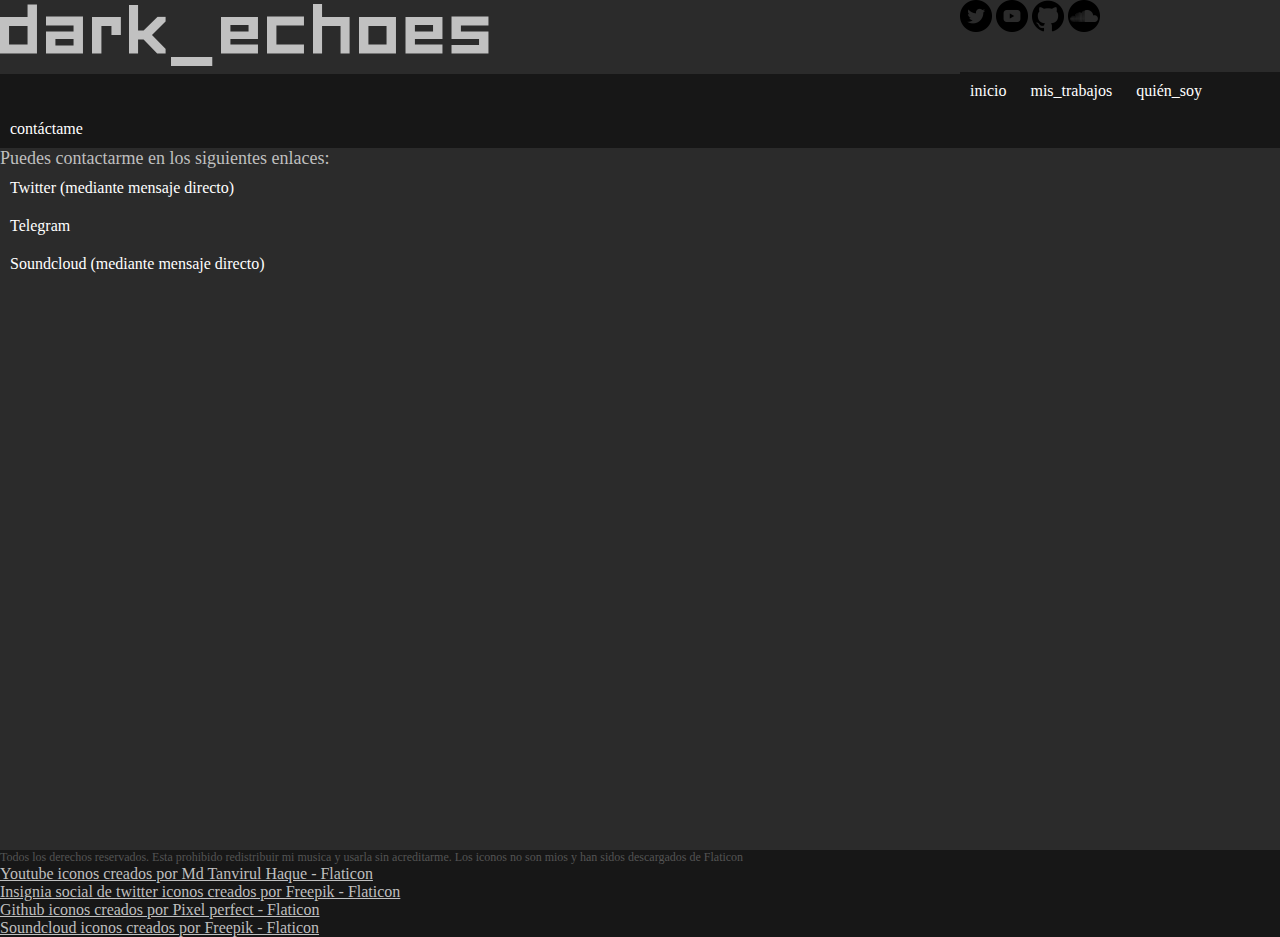
<file: content/contacto.html>
<!DOCTYPE html>
<html lang="es">

<head>
    <meta charset="UTF-8">
    <meta http-equiv="X-UA-Compatible" content="IE=edge">
    <meta name="viewport" content="width=device-width, initial-scale=1.0">
    <meta name="description" content="Music made by a small artist">
    <meta name="keywords" content="music, soundtracks, original">
    <meta name="author" content="Julián Martín">
    <link rel="stylesheet" href="../css/second.css">
    <title>contacto</title>
    <style>
        .div-main a:link {
            color: var(--enlace);
            background-color: var(--transparencia);
            padding: 10px 10px;
            text-align: center;
            text-decoration: none;
            display: inline-block;
            transition: 0.5s;
        }
        
        .div-main a:visited {
            color: var(--enlace-visto);
            background-color: var(--transparencia);
            padding: 10px 10px;
            text-align: center;
            text-decoration: wavy;
            display: inline-block;
        }
        
        .div-main a:hover {
            color: #ffffff;
            background-color: var(--gris-claro);
            padding: 15px 15px;
            text-align: center;
            text-decoration: none;
            display: inline-block;
        }
        
        .div-main a:active {
            color: #000000;
            background-color: var(--gris-claro);
            padding: 10px 10px;
            text-align: center;
            text-decoration: none;
            display: inline-block;
        }
    </style>
</head>

<body>
    <div class="grid-container">
        <div class="div-header">
            <img src="../multimedia/logo.png" alt="logo dark_echoes" height="70vh">
        </div>
        <div class="div-rrss">
            <a target="_blank" href="https://twitter.com/darech_"><img src="../multimedia/twitter.png" alt="Twitter"></a>
            <a target="_blank" href="https://www.youtube.com/channel/UCUJhe3P6U7MLXC9IDE4lO9A"><img src="../multimedia/youtube.png" alt="YouTube"></a>
            <a target="_blank" href="https://github.com/FicusMatador"><img src="../multimedia/github.png" alt="GitHub"></a>
            <a target="_blank" href="https://soundcloud.com/darechoes"><img src="../multimedia/soundcloud.png" alt="Soundcloud"></a>
        </div>
        <div class="div-nav">
            <a href="../index.html">inicio</a>
            <a href="musica.html">mis_trabajos</a>
            <a href="sobremi.html">quién_soy</a>
            <a href="contacto.html">contáctame</a>
        </div>
        <div class="div-main">
            Puedes contactarme en los siguientes enlaces: <br>
            <a target="_blank" href="https://twitter.com/darech_">Twitter (mediante mensaje directo)</a><br>
            <a target="_blank" href="https://t.me/FicusMatador">Telegram</a><br>
            <a target="_blank" href="https://soundcloud.com/darechoes">Soundcloud (mediante mensaje directo)</a>
        </div>
        <div class="div-footer">
            Todos los derechos reservados. Esta prohibido redistribuir mi musica y usarla sin acreditarme. Los iconos no son mios y han sidos descargados de Flaticon<br>
            <a target="_blank" href="https://www.flaticon.es/iconos-gratis/youtube" title="youtube iconos">Youtube iconos creados por Md Tanvirul Haque - Flaticon</a><br>
            <a target="_blank" href="https://www.flaticon.es/iconos-gratis/insignia-social-de-twitter" title="insignia social de twitter iconos">Insignia social de twitter iconos creados por Freepik - Flaticon</a><br>
            <a target="_blank" href="https://www.flaticon.es/iconos-gratis/github" title="github iconos">Github iconos creados por Pixel perfect - Flaticon</a><br>
            <a target="_blank" href="https://www.flaticon.es/iconos-gratis/soundcloud" title="soundcloud iconos">Soundcloud iconos creados por Freepik - Flaticon</a>
        </div>
    </div>
</body>

</html>
</file>
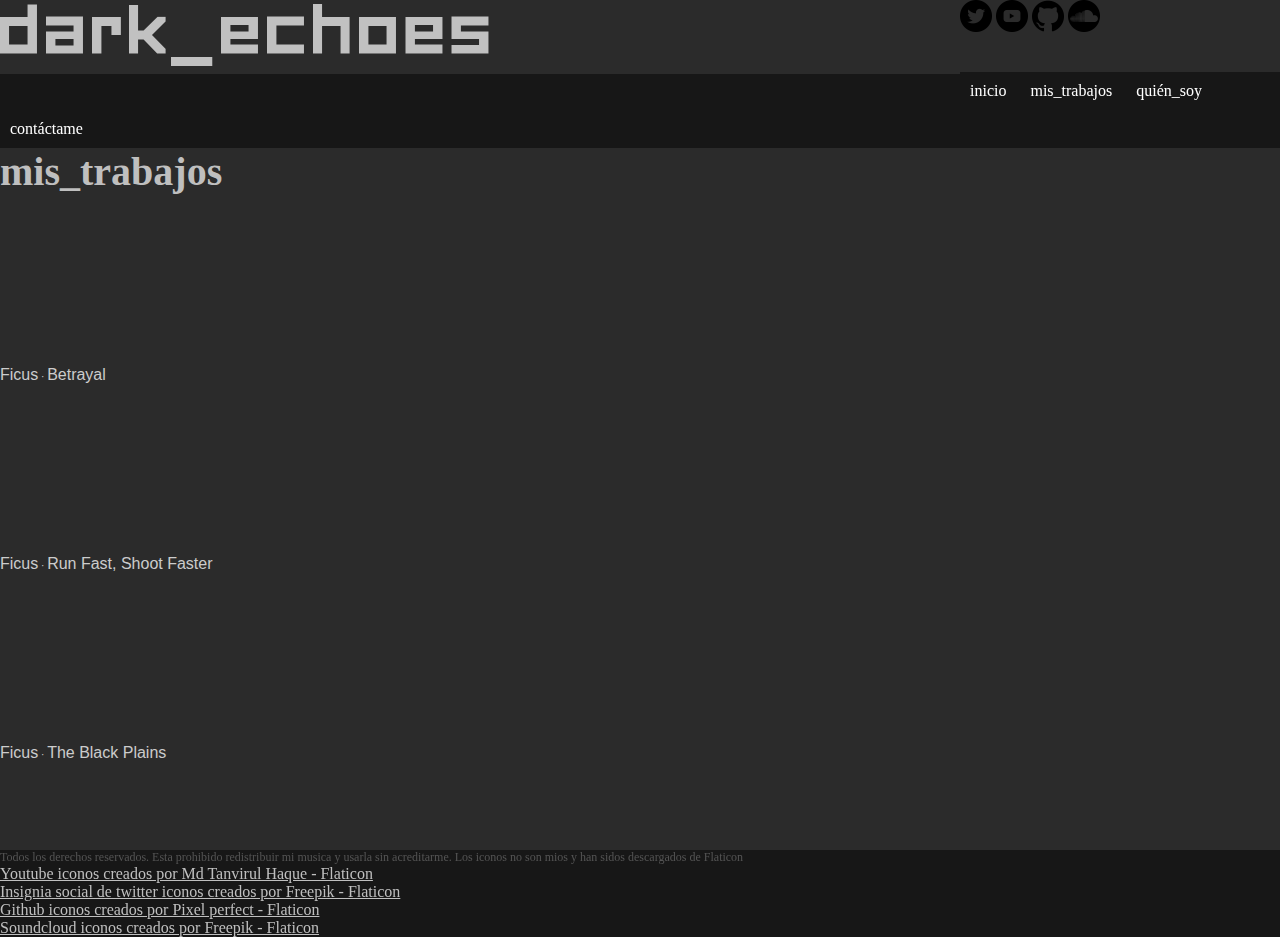
<file: content/musica.html>
<!DOCTYPE html>
<html lang="es">

<head>
    <meta charset="UTF-8">
    <meta http-equiv="X-UA-Compatible" content="IE=edge">
    <meta name="viewport" content="width=device-width, initial-scale=1.0">
    <meta name="description" content="Music made by a small artist">
    <meta name="keywords" content="music, soundtracks, original">
    <meta name="author" content="Julián Martín">
    <link rel="stylesheet" href="../css/musica.css">
    <title>mis_trabajos</title>
</head>

<body>
    <div class="grid-container">
        <div class="div-header">
            <img src="../multimedia/logo.png" alt="logo dark_echoes" height="70vh">
        </div>
        <div class="div-rrss">
            <a target="_blank" href="https://twitter.com/darech_"><img src="../multimedia/twitter.png" alt="Twitter"></a>
            <a target="_blank" href="https://www.youtube.com/channel/UCUJhe3P6U7MLXC9IDE4lO9A"><img src="../multimedia/youtube.png" alt="YouTube"></a>
            <a target="_blank" href="https://github.com/FicusMatador"><img src="../multimedia/github.png" alt="GitHub"></a>
            <a target="_blank" href="https://soundcloud.com/darechoes"><img src="../multimedia/soundcloud.png" alt="Soundcloud"></a>
        </div>
        <div class="div-nav">
            <a href="../index.html">inicio</a>
            <a href="musica.html">mis_trabajos</a>
            <a href="sobremi.html">quién_soy</a>
            <a href="contacto.html">contáctame</a>
        </div>
        <div class="div-main">
            <h1>mis_trabajos</h1>
            <iframe width="100%" height="166" scrolling="no" frameborder="no" allow="autoplay" src="https://w.soundcloud.com/player/?url=https%3A//api.soundcloud.com/tracks/1219452787%3Fsecret_token%3Ds-FFzSR0K6LZH&color=%23ff5500&auto_play=false&hide_related=false&show_comments=true&show_user=true&show_reposts=false&show_teaser=true"></iframe>
            <div style="font-size: 10px; color: #cccccc;line-break: anywhere;word-break: normal;overflow: hidden;white-space: nowrap;text-overflow: ellipsis; font-family: Interstate,Lucida Grande,Lucida Sans Unicode,Lucida Sans,Garuda,Verdana,Tahoma,sans-serif;font-weight: 100;"><a href="https://soundcloud.com/ficusmatador" title="Ficus" target="_blank" style="color: #cccccc; text-decoration: none;">Ficus</a> · <a href="https://soundcloud.com/ficusmatador/betrayal/s-FFzSR0K6LZH" title="Betrayal" target="_blank" style="color: #cccccc; text-decoration: none;">Betrayal</a></div>
            <iframe width="100%" height="166" scrolling="no" frameborder="no" allow="autoplay" src="https://w.soundcloud.com/player/?url=https%3A//api.soundcloud.com/tracks/1203558013&color=%23ff5500&auto_play=false&hide_related=false&show_comments=true&show_user=true&show_reposts=false&show_teaser=true"></iframe>
            <div style="font-size: 10px; color: #cccccc;line-break: anywhere;word-break: normal;overflow: hidden;white-space: nowrap;text-overflow: ellipsis; font-family: Interstate,Lucida Grande,Lucida Sans Unicode,Lucida Sans,Garuda,Verdana,Tahoma,sans-serif;font-weight: 100;"><a href="https://soundcloud.com/ficusmatador" title="Ficus" target="_blank" style="color: #cccccc; text-decoration: none;">Ficus</a> · <a href="https://soundcloud.com/ficusmatador/e1m2" title="Run Fast, Shoot Faster" target="_blank" style="color: #cccccc; text-decoration: none;">Run Fast, Shoot Faster</a></div>
            <iframe width="100%" height="166" scrolling="no" frameborder="no" allow="autoplay" src="https://w.soundcloud.com/player/?url=https%3A//api.soundcloud.com/tracks/1197646540&color=%23ff5500&auto_play=false&hide_related=false&show_comments=true&show_user=true&show_reposts=false&show_teaser=true"></iframe>
            <div style="font-size: 10px; color: #cccccc;line-break: anywhere;word-break: normal;overflow: hidden;white-space: nowrap;text-overflow: ellipsis; font-family: Interstate,Lucida Grande,Lucida Sans Unicode,Lucida Sans,Garuda,Verdana,Tahoma,sans-serif;font-weight: 100;"><a href="https://soundcloud.com/ficusmatador" title="Ficus" target="_blank" style="color: #cccccc; text-decoration: none;">Ficus</a> · <a href="https://soundcloud.com/ficusmatador/the-black-plains" title="The Black Plains" target="_blank"
                    style="color: #cccccc; text-decoration: none;">The Black Plains</a></div>
        </div>
        <div class="div-footer">
            Todos los derechos reservados. Esta prohibido redistribuir mi musica y usarla sin acreditarme. Los iconos no son mios y han sidos descargados de Flaticon<br>
            <a target="_blank" href="https://www.flaticon.es/iconos-gratis/youtube" title="youtube iconos">Youtube iconos creados por Md Tanvirul Haque - Flaticon</a><br>
            <a target="_blank" href="https://www.flaticon.es/iconos-gratis/insignia-social-de-twitter" title="insignia social de twitter iconos">Insignia social de twitter iconos creados por Freepik - Flaticon</a><br>
            <a target="_blank" href="https://www.flaticon.es/iconos-gratis/github" title="github iconos">Github iconos creados por Pixel perfect - Flaticon</a><br>
            <a target="_blank" href="https://www.flaticon.es/iconos-gratis/soundcloud" title="soundcloud iconos">Soundcloud iconos creados por Freepik - Flaticon</a>
        </div>
    </div>
</body>

</html>
</file>
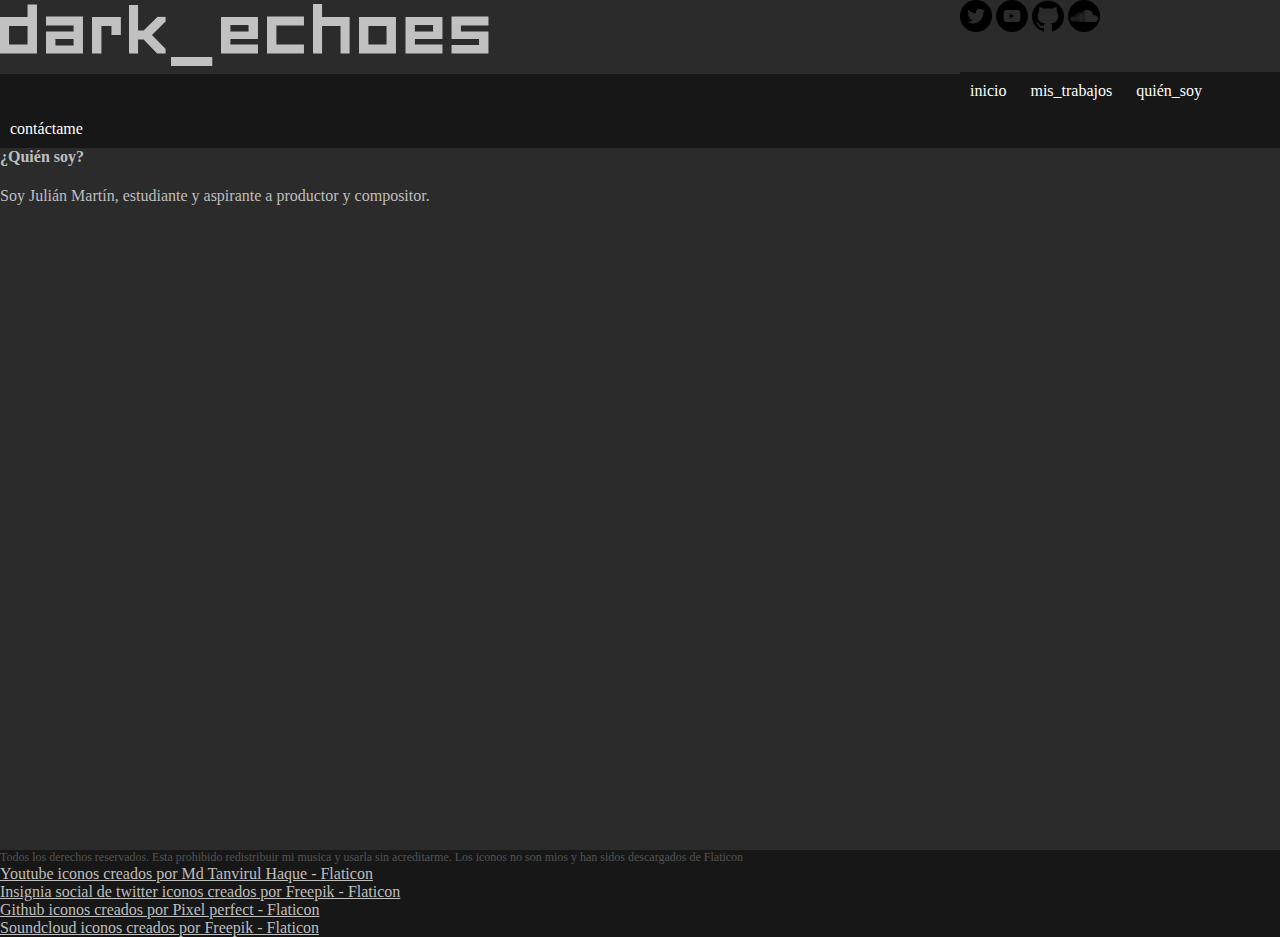
<file: content/sobremi.html>
<!DOCTYPE html>
<html lang="es">

<head>
    <meta charset="UTF-8">
    <meta http-equiv="X-UA-Compatible" content="IE=edge">
    <meta name="viewport" content="width=device-width, initial-scale=1.0">
    <meta name="description" content="Music made by a small artist">
    <meta name="keywords" content="music, soundtracks, original">
    <meta name="author" content="Julián Martín">
    <link rel="stylesheet" href="../css/second.css">
    <title>quién_soy</title>
</head>

<body>
    <div class="grid-container">
        <div class="div-header">
            <img src="../multimedia/logo.png" alt="logo dark_echoes" height="70vh">
        </div>
        <div class="div-rrss">
            <a target="_blank" href="https://twitter.com/darech_"><img src="../multimedia/twitter.png" alt="Twitter"></a>
            <a target="_blank" href="https://www.youtube.com/channel/UCUJhe3P6U7MLXC9IDE4lO9A"><img src="../multimedia/youtube.png" alt="YouTube"></a>
            <a target="_blank" href="https://github.com/FicusMatador"><img src="../multimedia/github.png" alt="GitHub"></a>
            <a target="_blank" href="https://soundcloud.com/darechoes"><img src="../multimedia/soundcloud.png" alt="Soundcloud"></a>
        </div>
        <div class="div-nav">
            <a href="../index.html">inicio</a>
            <a href="musica.html">mis_trabajos</a>
            <a href="sobremi.html">quién_soy</a>
            <a href="contacto.html">contáctame</a>
        </div>
        <div class="div-main">
            <h2>¿Quién soy?</h2><br>
            <p>
                Soy Julián Martín, estudiante y aspirante a productor y compositor.
            </p>
        </div>
        <div class="div-footer">
            Todos los derechos reservados. Esta prohibido redistribuir mi musica y usarla sin acreditarme. Los iconos no son mios y han sidos descargados de Flaticon<br>
            <a target="_blank" href="https://www.flaticon.es/iconos-gratis/youtube" title="youtube iconos">Youtube iconos creados por Md Tanvirul Haque - Flaticon</a><br>
            <a target="_blank" href="https://www.flaticon.es/iconos-gratis/insignia-social-de-twitter" title="insignia social de twitter iconos">Insignia social de twitter iconos creados por Freepik - Flaticon</a><br>
            <a target="_blank" href="https://www.flaticon.es/iconos-gratis/github" title="github iconos">Github iconos creados por Pixel perfect - Flaticon</a><br>
            <a target="_blank" href="https://www.flaticon.es/iconos-gratis/soundcloud" title="soundcloud iconos">Soundcloud iconos creados por Freepik - Flaticon</a>
        </div>
    </div>
</body>

</html>
</file>
<file: css/second.css>
:root {
    --fondo: hsl(0, 0%, 17%);
    --gris-claro: hsl(0, 0%, 33%);
    --gris-oscuro: hsl(0, 0%, 9%);
    --letra: hsl(0, 0%, 75%);
    --transparencia: hsla(0, 0%, 0%, 0);
    --enlace: hsl(0, 0%, 100%);
    --enlace-visto: hsl(0, 0%, 49%);
}

* {
    color: var(--letra);
    font-size: 16px;
    margin: 0;
    padding: 0;
    box-sizing: border-box;
}

h1 {
    font-size: 40px;
    background-color: var(--transparencia);
}


/*Enlaces en un parrafo*/

p a:link {
    color: var(--enlace);
    transition: 0.2s;
}

p a:visited {
    color: var(--enlace-visto);
}

p a:hover {
    color: var(--enlace);
    font-size: 18px;
}

p a:active {
    color: hsl(0, 0%, 0%);
}


/*Enlaces de la cabecera*/

.div-rrss a:link {
    background-color: var(--transparencia);
    color: var(--letra);
    text-decoration: none;
    display: inline-block;
    transition: 0.5s;
}

.div-rrss a:visited {
    background-color: var(--transparencia);
    color: var(--letra);
    text-decoration: wavy;
    display: inline-block;
}

.div-rrss a:hover {
    background-color: var(--gris-claro);
    color: var(--letra);
    padding: 5px 5px;
    text-decoration: none;
    display: inline-block;
}

.div-rrss a:active {
    background-color: var(--gris-claro);
    color: var(--letra);
    text-decoration: none;
    display: inline-block;
}


/*Enlaces del nav*/

.div-nav a:link {
    color: var(--enlace);
    background-color: var(--transparencia);
    padding: 10px 10px;
    text-align: center;
    text-decoration: none;
    display: inline-block;
    transition: 0.5s;
}

.div-nav a:visited {
    color: var(--enlace-visto);
    background-color: var(--transparencia);
    padding: 10px 10px;
    text-align: center;
    text-decoration: wavy;
    display: inline-block;
}

.div-nav a:hover {
    color: #ffffff;
    background-color: var(--gris-claro);
    padding: 15px 15px;
    text-align: center;
    text-decoration: none;
    display: inline-block;
}

.div-nav a:active {
    color: #000000;
    background-color: var(--gris-claro);
    padding: 10px 10px;
    text-align: center;
    text-decoration: none;
    display: inline-block;
}


/*Iconos de la cabecera*/

.div-rrss img {
    background-color: var(--transparencia);
    min-height: 32px;
    width: 32px;
}


/*Formato de los divs*/

.grid-container {
    min-height: 100vh;
    display: contents;
}

.div-header {
    background-color: var(--fondo);
    width: 75%;
    float: left;
    min-height: 8vh;
    vertical-align: bottom;
}

.div-rrss {
    background-color: var(--fondo);
    width: 25%;
    float: right;
    min-height: 8vh;
}

.div-nav {
    background-color: var(--gris-oscuro);
    min-height: fit-content;
    text-align: left;
    min-height: 5vh;
}

.div-main {
    background-color: var(--fondo);
    width: 100%;
    float: left;
    min-height: 78vh;
    font-size: large;
}

.div-footer {
    background-color: var(--gris-oscuro);
    color: var(--gris-claro);
    width: 100%;
    min-height: 5vh;
    font-size: 12px;
}

@media only screen and (max-width: 680px) {
    /*Diseño de movil*/
    [class*="div-"] {
        width: 100%;
    }
    [class="div-rrss"] {
        display: none;
    }
    [class="div-nav"] {
        text-align: center;
    }
}
</file>
<file: css/musica.css>
:root {
    --fondo: hsl(0, 0%, 17%);
    --gris-claro: hsl(0, 0%, 33%);
    --gris-oscuro: hsl(0, 0%, 9%);
    --letra: hsl(0, 0%, 75%);
    --transparencia: hsla(0, 0%, 0%, 0);
    --enlace: hsl(0, 0%, 100%);
    --enlace-visto: hsl(0, 0%, 49%);
}

* {
    color: var(--letra);
    font-size: 16px;
    margin: 0;
    padding: 0;
    box-sizing: border-box;
}

h1 {
    font-size: 40px;
    background-color: var(--transparencia);
}


/*Enlaces en un parrafo*/

p a:link {
    color: var(--enlace);
    transition: 0.2s;
}

p a:visited {
    color: var(--enlace-visto);
}

p a:hover {
    color: var(--enlace);
    font-size: 18px;
}

p a:active {
    color: hsl(0, 0%, 0%);
}


/*Enlaces de la cabecera*/

.div-rrss a:link {
    background-color: var(--transparencia);
    color: var(--letra);
    text-decoration: none;
    display: inline-block;
    transition: 0.5s;
}

.div-rrss a:visited {
    background-color: var(--transparencia);
    color: var(--letra);
    text-decoration: wavy;
    display: inline-block;
}

.div-rrss a:hover {
    background-color: var(--gris-claro);
    color: var(--letra);
    padding: 5px 5px;
    text-decoration: none;
    display: inline-block;
}

.div-rrss a:active {
    background-color: var(--gris-claro);
    color: var(--letra);
    text-decoration: none;
    display: inline-block;
}


/*Enlaces del nav*/

.div-nav a:link {
    color: var(--enlace);
    background-color: var(--transparencia);
    padding: 10px 10px;
    text-align: center;
    text-decoration: none;
    display: inline-block;
    transition: 0.5s;
}

.div-nav a:visited {
    color: var(--enlace-visto);
    background-color: var(--transparencia);
    padding: 10px 10px;
    text-align: center;
    text-decoration: wavy;
    display: inline-block;
}

.div-nav a:hover {
    color: #ffffff;
    background-color: var(--gris-claro);
    padding: 15px 15px;
    text-align: center;
    text-decoration: none;
    display: inline-block;
}

.div-nav a:active {
    color: #000000;
    background-color: var(--gris-claro);
    padding: 10px 10px;
    text-align: center;
    text-decoration: none;
    display: inline-block;
}


/*Iconos de la cabecera*/

.div-rrss img {
    background-color: var(--transparencia);
    min-height: 32px;
    width: 32px;
}


/*Formato de los divs*/

.grid-container {
    min-height: 100vh;
    display: contents;
}

.div-header {
    background-color: var(--fondo);
    width: 75%;
    float: left;
    min-height: 8vh;
    vertical-align: bottom;
}

.div-rrss {
    background-color: var(--fondo);
    width: 25%;
    float: right;
    min-height: 8vh;
}

.div-nav {
    background-color: var(--gris-oscuro);
    min-height: fit-content;
    text-align: left;
    min-height: 5vh;
}

.div-main {
    background-color: var(--fondo);
    width: 100%;
    float: left;
    min-height: 78vh;
    font-size: large;
}

.div-footer {
    background-color: var(--gris-oscuro);
    color: var(--gris-claro);
    width: 100%;
    min-height: 5vh;
    font-size: 12px;
}

@media only screen and (max-width: 680px) {
    /*Diseño de movil*/
    [class*="div-"] {
        width: 100%;
    }
    [class="div-rrss"] {
        display: none;
    }
    [class="div-nav"] {
        text-align: center;
    }
}
</file>
